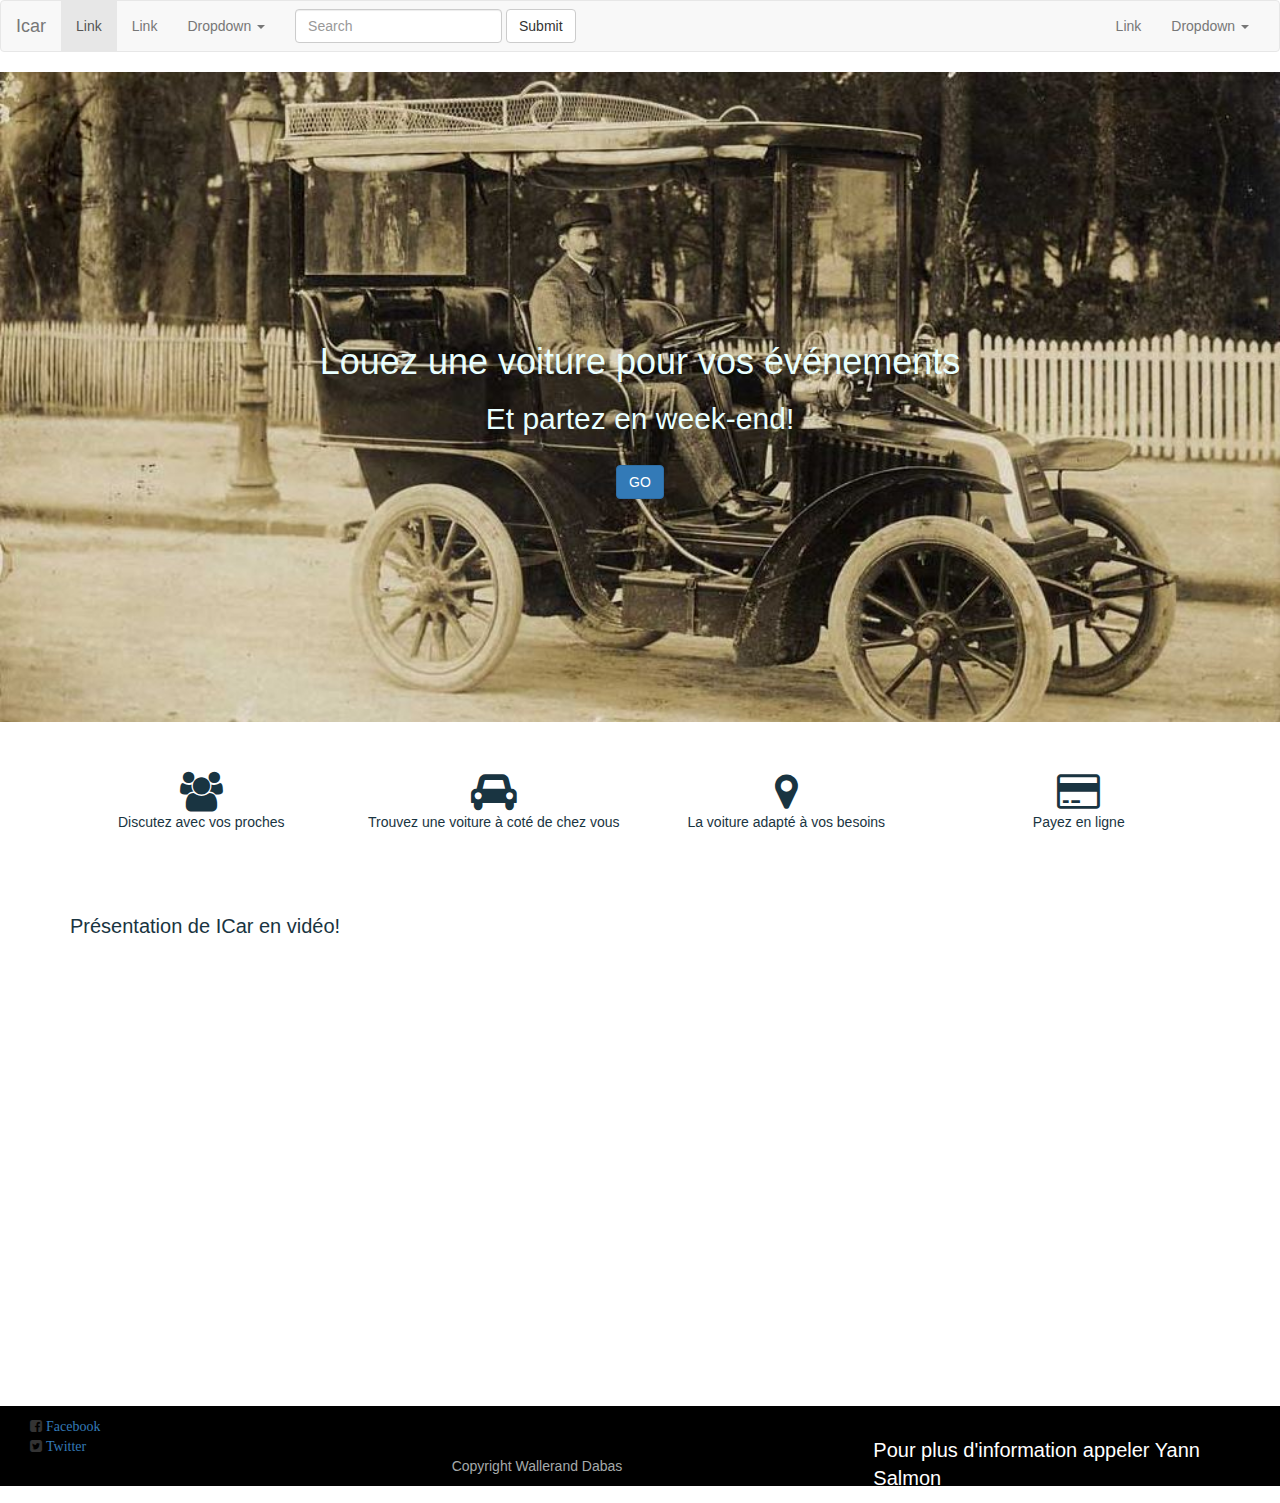
<file: index.html>
<!DOCTYPE html>
<html>
<head>
	<link href="https://maxcdn.bootstrapcdn.com/font-awesome/4.1.0/css/font-awesome.min.css"
      rel="stylesheet">
     <link rel="stylesheet" href="https://maxcdn.bootstrapcdn.com/bootstrap/3.2.0/css/bootstrap.min.css">
     <link rel="stylesheet" type="text/css" href="style.css">
	<title>ICar</title>
	<meta charset="utf-8">
</head>
<body>

	<nav class="navbar navbar-default">
  <div class="container-fluid">
    <!-- Brand and toggle get grouped for better mobile display -->
    <div class="navbar-header">
      <button type="button" class="navbar-toggle collapsed" data-toggle="collapse" data-target="#bs-example-navbar-collapse-1" aria-expanded="false">
        <span class="sr-only">Toggle navigation</span>
        <span class="icon-bar"></span>
        <span class="icon-bar"></span>
        <span class="icon-bar"></span>
      </button>
      <a class="navbar-brand" href="#">Icar</a>
    </div>

    <!-- Collect the nav links, forms, and other content for toggling -->
    <div class="collapse navbar-collapse" id="bs-example-navbar-collapse-1">
      <ul class="nav navbar-nav">
        <li class="active"><a href="#">Link <span class="sr-only">(current)</span></a></li>
        <li><a href="#">Link</a></li>
        <li class="dropdown">
          <a href="#" class="dropdown-toggle" data-toggle="dropdown" role="button" aria-haspopup="true" aria-expanded="false">Dropdown <span class="caret"></span></a>
          <ul class="dropdown-menu">
            <li><a href="#">Action</a></li>
            <li><a href="#">Another action</a></li>
            <li><a href="#">Something else here</a></li>
            <li role="separator" class="divider"></li>
            <li><a href="#">Separated link</a></li>
            <li role="separator" class="divider"></li>
            <li><a href="#">One more separated link</a></li>
          </ul>
        </li>
      </ul>
      <form class="navbar-form navbar-left" role="search">
        <div class="form-group">
          <input type="text" class="form-control" placeholder="Search">
        </div>
        <button type="submit" class="btn btn-default">Submit</button>
      </form>
      <ul class="nav navbar-nav navbar-right">
        <li><a href="#">Link</a></li>
        <li class="dropdown">
          <a href="#" class="dropdown-toggle" data-toggle="dropdown" role="button" aria-haspopup="true" aria-expanded="false">Dropdown <span class="caret"></span></a>
          <ul class="dropdown-menu">
            <li><a href="#">Action</a></li>
            <li><a href="#">Another action</a></li>
            <li><a href="#">Something else here</a></li>
            <li role="separator" class="divider"></li>
            <li><a href="#">Separated link</a></li>
          </ul>
        </li>
      </ul>
    </div><!-- /.navbar-collapse -->
  </div><!-- /.container-fluid -->
</nav>

<div id="photo">
	<h1>Louez une voiture pour vos événements</h1>
	<h2>Et partez en week-end!</h2>
	<div class="space"></div>
	<button type="button" class="btn btn-primary">GO</button>
</div>


<div class="container">
	<div class="row">
		<div class="col-md-3 col-xs-6">	
			<i class="fa fa-users" aria-hidden="true"></i>
			<p>Discutez avec vos proches</p>
		</div>
		<div class="col-md-3 col-xs-6">
			<i class="fa fa-car" aria-hidden="true"></i>
			<p>Trouvez une voiture à coté de chez vous</p>
		</div>
		<div class="col-md-3 col-xs-6">
			<i class="fa fa-map-marker" aria-hidden="true"></i>
			<p>La voiture adapté à vos besoins</p>
		</div>
		<div class="col-md-3 col-xs-6">	
			<i class="fa fa-credit-card" aria-hidden="true"></i>
			<p>Payez en ligne</p>
		</div>
	</div>

	<div class="video">
		<p class="space">Présentation de ICar en vidéo!</p>
		<iframe classe="space" width="560" height="315" src="https://www.youtube.com/embed/zDWXGvXQFos" frameborder="0" allowfullscreen></iframe>
	</div>
</div>

<div id="footer">
	<ul class="list-inline">
		<div class="col-md-4">
			<div class="social">
				<li><i class="fa fa-facebook-square" aria-hidden="true"><a href="http://facebook.com"> Facebook</a></i></li>
				<li><i class="fa fa-twitter-square" aria-hidden="true"><a href="http://twitter.com"> Twitter</a></i></li>
			</div>	
		</div>
		<div class="col-md-4">
			<div id="copyright">
				<p >Copyright Wallerand Dabas</p>
			</div>
		</div>
		<div class="col-md-4">	
			<div id="contact">
				<p>Pour plus d'information appeler Yann Salmon</p>
			</div>	
		</div>
	</ul>
</div>


</body>
</html>
</file>
<file: style.css>
#photo {
	background-image: url("images/voiture_background.jpg");
	height: 650px;
	background-repeat: no-repeat;
	background-size: cover;
	color: #E8FFFF;
	font-family: Helvetica;
	text-align: center;
	padding-top: 250px;
}
.space {
	padding-top: 20px;
}

.row {
	color: #193441;
	font-family: Helvetica;
	text-align: center;
	padding-top: 50px;
}
.row i {
	font-size: 40px;
}
#footer {
	background-color: black;
	padding-left: 20px;
	padding-top: 10px;
	padding-bottom: 60px;
	margin: auto;

}
/*#footer p {
	color: #fcf9f9;
	padding-left: 80px;
}*/
#social {
	color: white;
	margin-bottom: 300px;

}
#copyright {
	color: #a5aaaa;
	padding-top: 40px;
}
#contact {
	color: white;
	font-size: 20px;
	padding-top: 20px;
}
.video  {
	padding-top: 50px;
	padding-bottom: 50px;
}
.video p {
	font-size: 20px;
	color: #193441;
}
.video iframe {
	width: 700px;
	height: 400px;

}
</file>
